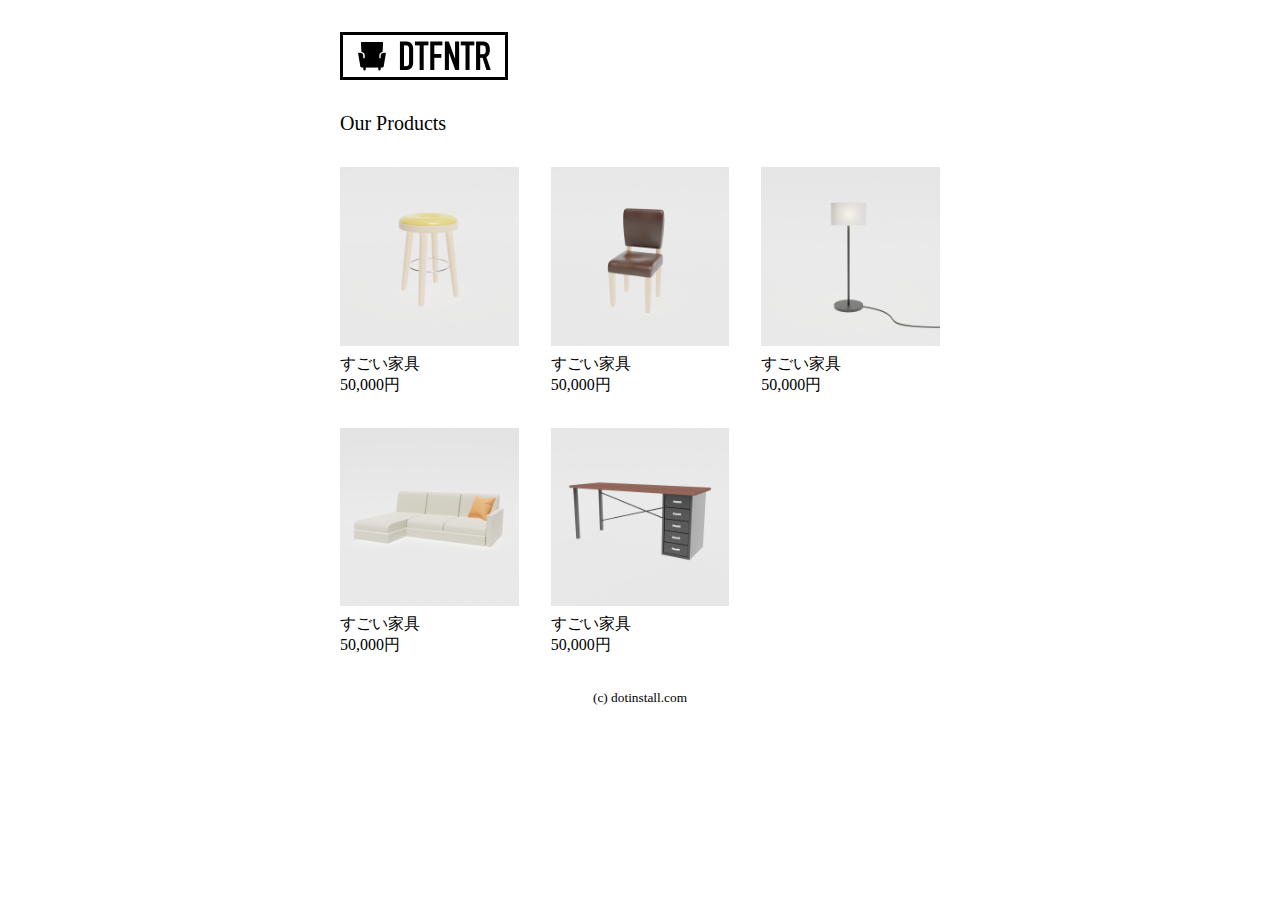
<file: index.html>
<!DOCTYPE html>
<html lang="ja">

<head>
  <meta charset="UTF-8">
  <meta http-equiv="X-UA-Compatible" content="IE=edge">
  <meta name="viewport" content="width=device-width, initial-scale=1.0">
  <title>DTFNTR - 目黒のアンティーク家具専門店</title>
  <link rel="icon" href="favicon.png">
  <link rel="stylesheet" href="style.css">
</head>

<body>
  <div class="container">
    <header>
      <h1>
        <img src="logo.png" alt="ロゴ" width="168" height="48">
      </h1>
    </header>

    <main>
      <div class="products">
        <h2>Our Products</h2>
        <ul>
          <li>
            <a href="product-1.html">
              <img src="product-1.png" alt="すごい家具" width="400" height="400">
              <h3>すごい家具</h3>
              <p>50,000円</p>
            </a>
          </li>
          <li>
            <a href="product-2.html">
              <img src="product-2.png" alt="すごい家具" width="400" height="400">
              <h3>すごい家具</h3>
              <p>50,000円</p>
            </a>
          </li>
          <li>
            <a href="product-3.html">
              <img src="product-3.png" alt="すごい家具" width="400" height="400">
              <h3>すごい家具</h3>
              <p>50,000円</p>
            </a>
          </li>
          <li>
            <a href="product-4.html">
              <img src="product-4.png" alt="すごい家具" width="400" height="400">
              <h3>すごい家具</h3>
              <p>50,000円</p>
            </a>
          </li>
          <li>
            <a href="product-5.html">
              <img src="product-5.png" alt="すごい家具" width="400" height="400">
              <h3>すごい家具</h3>
              <p>50,000円</p>
            </a>
          </li>
        </ul>
      </div>
    </main>

    <footer>
      <small>(c) dotinstall.com</small>
    </footer>
  </div>
</body>

</html>
</file>
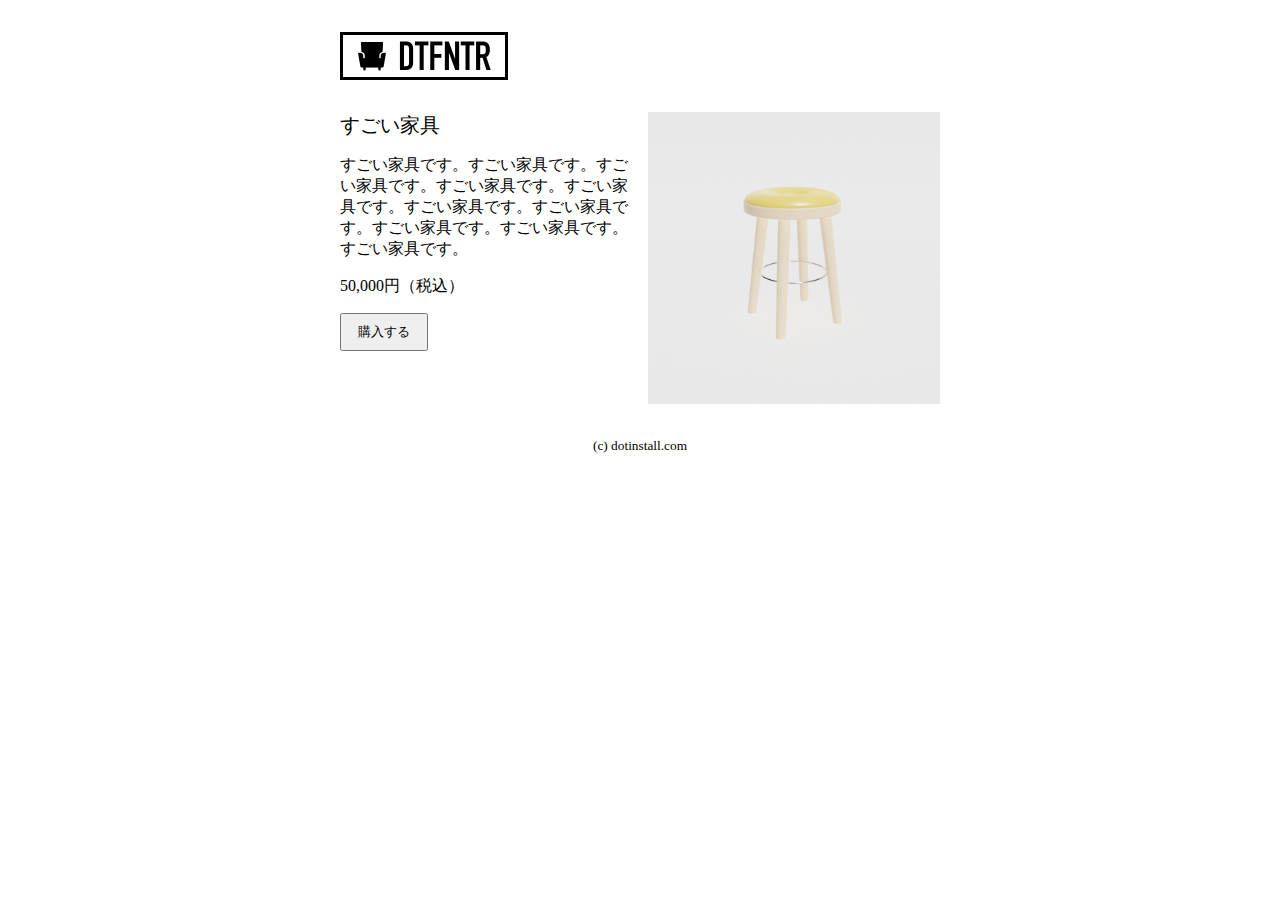
<file: product-1.html>
<!DOCTYPE html>
<html lang="ja">

<head>
  <meta charset="UTF-8">
  <meta http-equiv="X-UA-Compatible" content="IE=edge">
  <meta name="viewport" content="width=device-width, initial-scale=1.0">
  <title>すごい家具 | DTFNTR - 目黒のアンティーク家具専門店</title>
  <link rel="icon" href="favicon.png">
  <link rel="stylesheet" href="style.css">
</head>

<body>
  <div class="container">
    <header>
      <h1>
        <a href="index.html"><img src="logo.png" alt="ロゴ" width="168" height="48"></a>
      </h1>
    </header>

    <main>
      <div class="product">
        <div class="product_desc">
          <h2>すごい家具</h2>
          <p>すごい家具です。すごい家具です。すごい家具です。すごい家具です。すごい家具です。すごい家具です。すごい家具です。すごい家具です。すごい家具です。すごい家具です。</p>
          <p>50,000円（税込）</p>
          <button>購入する</button>
        </div>
        <div class="product_img">
          <img src="product-1.png" alt="すごい家具" width="400" height="400">
        </div>
      </div>
    </main>

    <footer>
      <small>(c) dotinstall.com</small>
    </footer>
  </div>
</body>

</html>
</file>
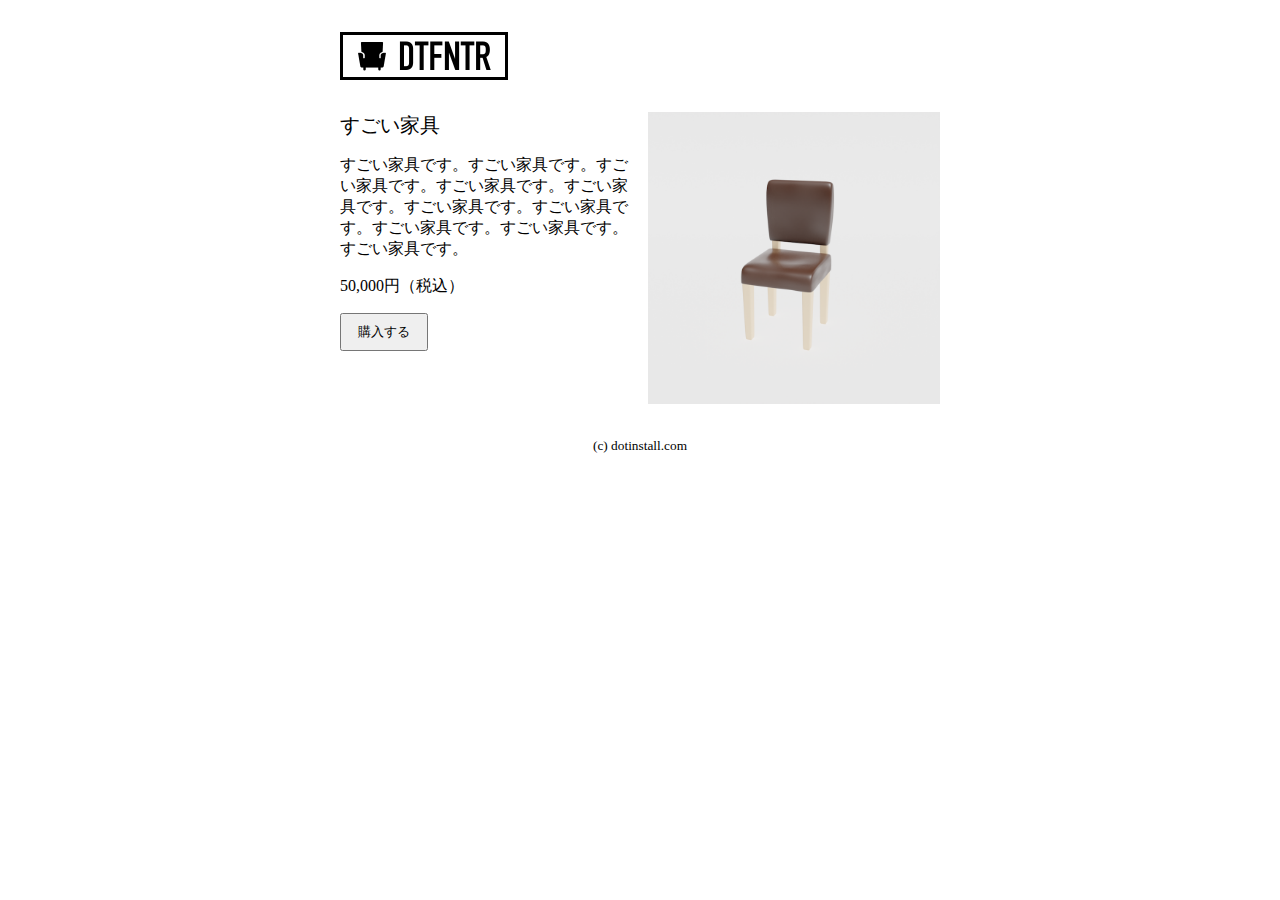
<file: product-2.html>
<!DOCTYPE html>
<html lang="ja">

<head>
  <meta charset="UTF-8">
  <meta http-equiv="X-UA-Compatible" content="IE=edge">
  <meta name="viewport" content="width=device-width, initial-scale=1.0">
  <title>すごい家具 | DTFNTR - 目黒のアンティーク家具専門店</title>
  <link rel="icon" href="favicon.png">
  <link rel="stylesheet" href="style.css">
</head>

<body>
  <div class="container">
    <header>
      <h1>
        <a href="index.html"><img src="logo.png" alt="ロゴ" width="168" height="48"></a>
      </h1>
    </header>

    <main>
      <div class="product">
        <div class="product_desc">
          <h2>すごい家具</h2>
          <p>すごい家具です。すごい家具です。すごい家具です。すごい家具です。すごい家具です。すごい家具です。すごい家具です。すごい家具です。すごい家具です。すごい家具です。</p>
          <p>50,000円（税込）</p>
          <button>購入する</button>
        </div>
        <div class="product_img">
          <img src="product-2.png" alt="すごい家具" width="400" height="400">
        </div>
      </div>
    </main>

    <footer>
      <small>(c) dotinstall.com</small>
    </footer>
  </div>
</body>

</html>
</file>
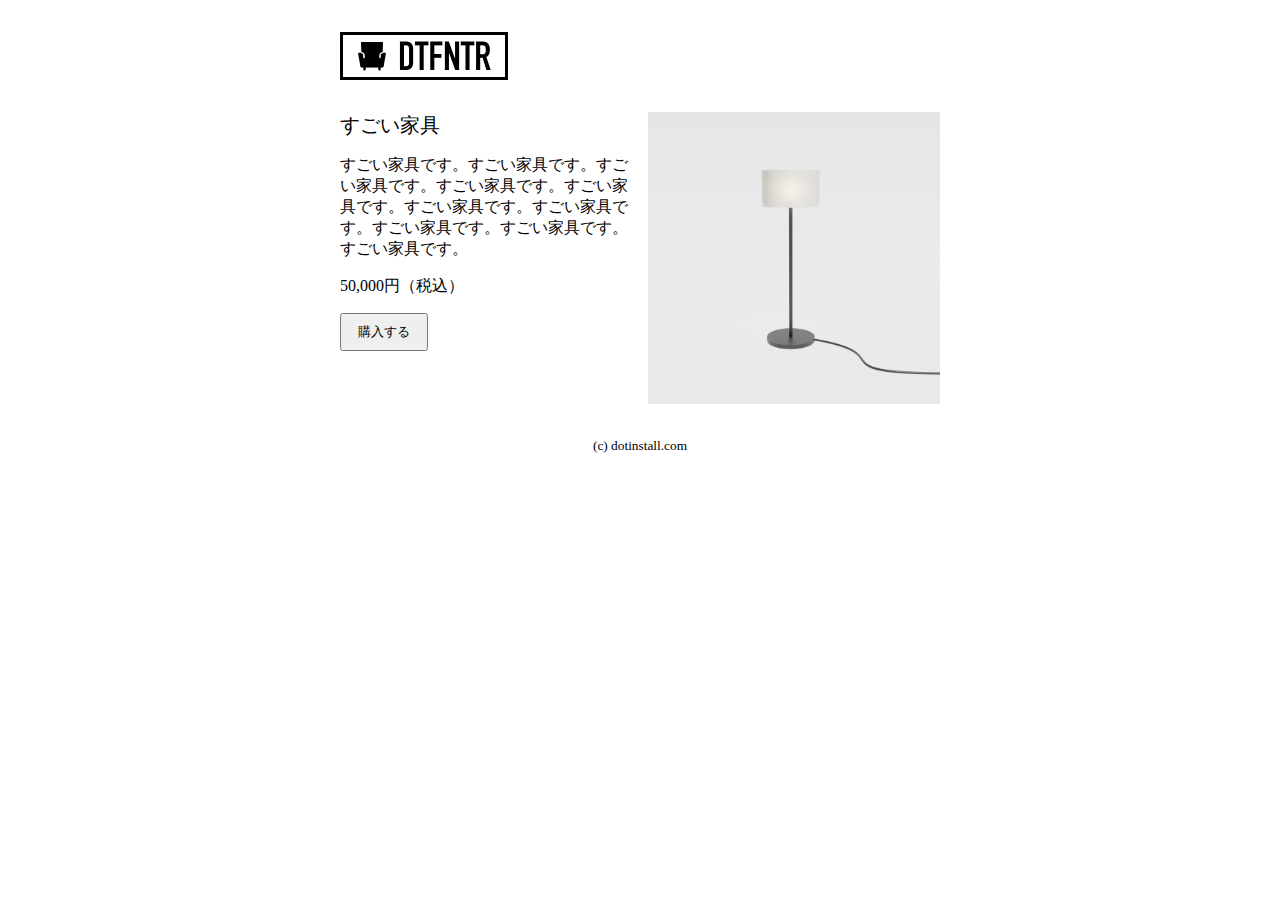
<file: product-3.html>
<!DOCTYPE html>
<html lang="ja">

<head>
  <meta charset="UTF-8">
  <meta http-equiv="X-UA-Compatible" content="IE=edge">
  <meta name="viewport" content="width=device-width, initial-scale=1.0">
  <title>すごい家具 | DTFNTR - 目黒のアンティーク家具専門店</title>
  <link rel="icon" href="favicon.png">
  <link rel="stylesheet" href="style.css">
</head>

<body>
  <div class="container">
    <header>
      <h1>
        <a href="index.html"><img src="logo.png" alt="ロゴ" width="168" height="48"></a>
      </h1>
    </header>

    <main>
      <div class="product">
        <div class="product_desc">
          <h2>すごい家具</h2>
          <p>すごい家具です。すごい家具です。すごい家具です。すごい家具です。すごい家具です。すごい家具です。すごい家具です。すごい家具です。すごい家具です。すごい家具です。</p>
          <p>50,000円（税込）</p>
          <button>購入する</button>
        </div>
        <div class="product_img">
          <img src="product-3.png" alt="すごい家具" width="400" height="400">
        </div>
      </div>
    </main>

    <footer>
      <small>(c) dotinstall.com</small>
    </footer>
  </div>
</body>

</html>
</file>
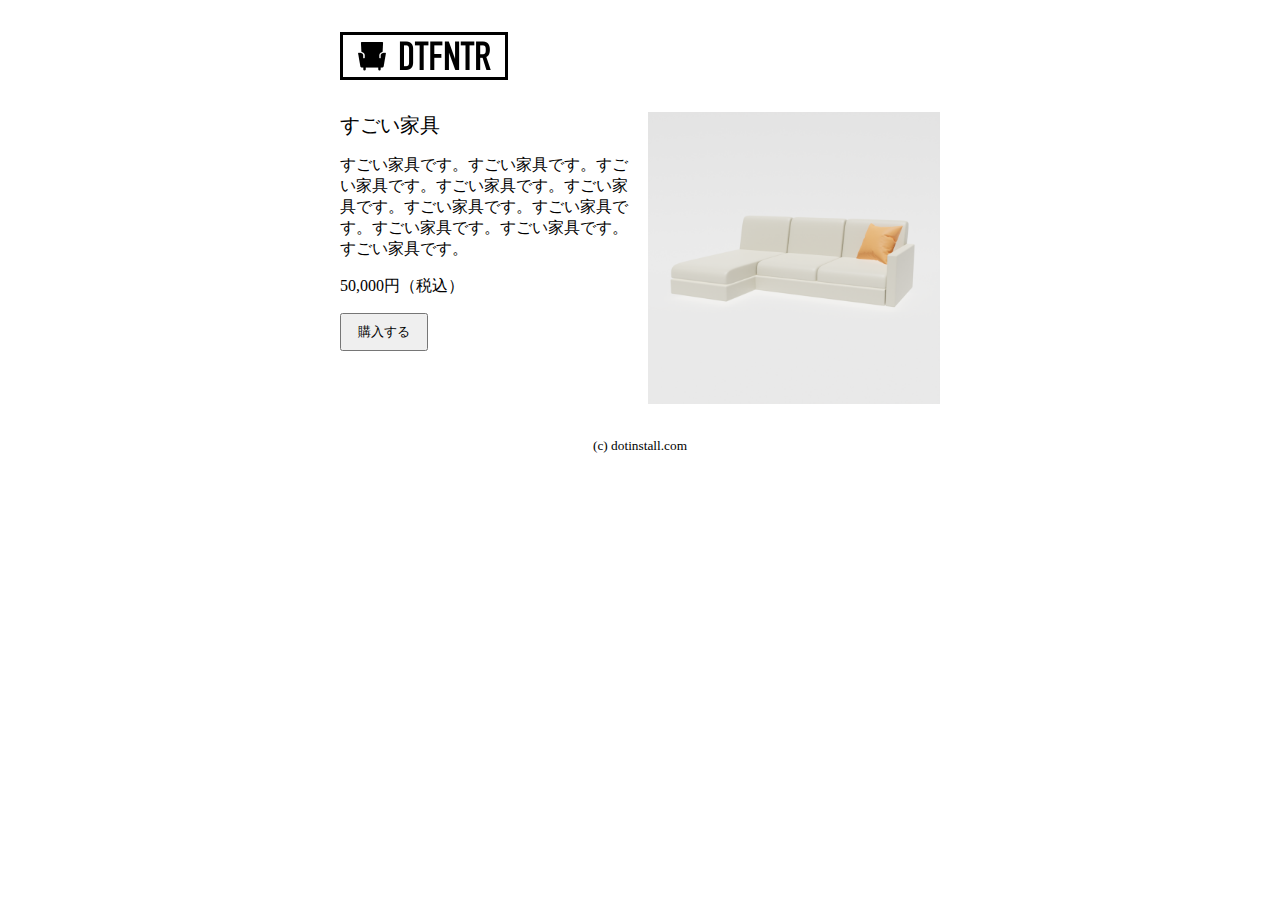
<file: product-4.html>
<!DOCTYPE html>
<html lang="ja">

<head>
  <meta charset="UTF-8">
  <meta http-equiv="X-UA-Compatible" content="IE=edge">
  <meta name="viewport" content="width=device-width, initial-scale=1.0">
  <title>すごい家具 | DTFNTR - 目黒のアンティーク家具専門店</title>
  <link rel="icon" href="favicon.png">
  <link rel="stylesheet" href="style.css">
</head>

<body>
  <div class="container">
    <header>
      <h1>
        <a href="index.html"><img src="logo.png" alt="ロゴ" width="168" height="48"></a>
      </h1>
    </header>

    <main>
      <div class="product">
        <div class="product_desc">
          <h2>すごい家具</h2>
          <p>すごい家具です。すごい家具です。すごい家具です。すごい家具です。すごい家具です。すごい家具です。すごい家具です。すごい家具です。すごい家具です。すごい家具です。</p>
          <p>50,000円（税込）</p>
          <button>購入する</button>
        </div>
        <div class="product_img">
          <img src="product-4.png" alt="すごい家具" width="400" height="400">
        </div>
      </div>
    </main>

    <footer>
      <small>(c) dotinstall.com</small>
    </footer>
  </div>
</body>

</html>
</file>
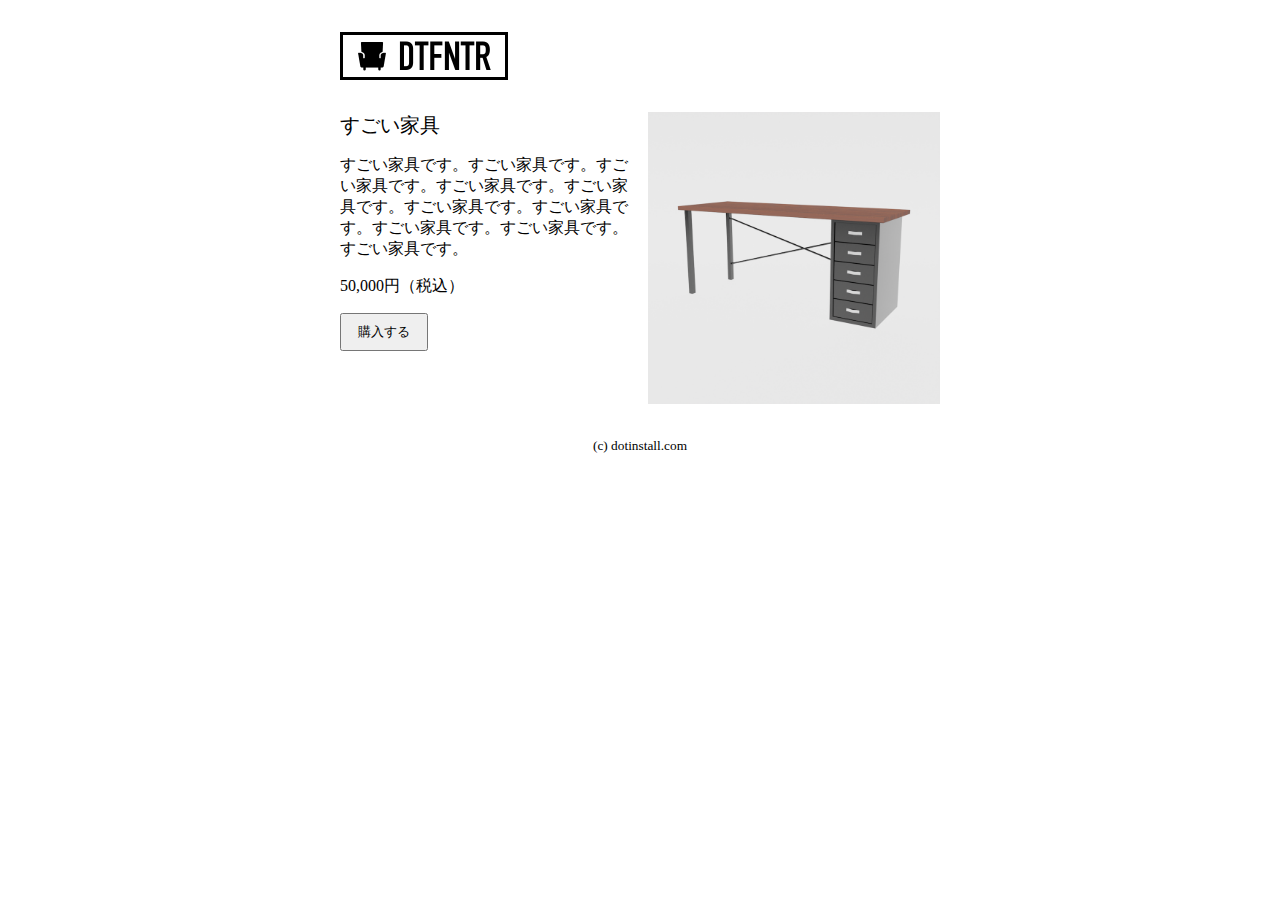
<file: product-5.html>
<!DOCTYPE html>
<html lang="ja">

<head>
  <meta charset="UTF-8">
  <meta http-equiv="X-UA-Compatible" content="IE=edge">
  <meta name="viewport" content="width=device-width, initial-scale=1.0">
  <title>すごい家具 | DTFNTR - 目黒のアンティーク家具専門店</title>
  <link rel="icon" href="favicon.png">
  <link rel="stylesheet" href="style.css">
</head>

<body>
  <div class="container">
    <header>
      <h1>
        <a href="index.html"><img src="logo.png" alt="ロゴ" width="168" height="48"></a>
      </h1>
    </header>

    <main>
      <div class="product">
        <div class="product_desc">
          <h2>すごい家具</h2>
          <p>すごい家具です。すごい家具です。すごい家具です。すごい家具です。すごい家具です。すごい家具です。すごい家具です。すごい家具です。すごい家具です。すごい家具です。</p>
          <p>50,000円（税込）</p>
          <button>購入する</button>
        </div>
        <div class="product_img">
          <img src="product-5.png" alt="すごい家具" width="400" height="400">
        </div>
      </div>
    </main>

    <footer>
      <small>(c) dotinstall.com</small>
    </footer>
  </div>
</body>

</html>
</file>
<file: style.css>
@charset "utf-8";

/* common */
body {
  margin: 0;
}

h1 {
  margin: 0;
}

h2 {
  margin: 0;
  font-weight: normal;
  font-size: 20px;
}

h3 {
  margin: 0;
  font-weight: normal;
  font-size: 16px;
}

p {
  margin: 0;
}

img {
  vertical-align: bottom;
}

.container {
  max-width: 600px;
  margin: 0 auto;
  width: calc(100% - 32px - 32px);
  box-sizing: border-box;
  padding: 32px 0;
}

a{
  text-decoration: none;
  color: inherit;
}

a:hover{
  opacity: .7;
}

/* products */
.products {
  margin-top: 32px;
}

.products ul {
  list-style: none;
  margin-top: 32px;
  padding: 0;
  display: flex;
  gap: 32px;
  flex-wrap: wrap;
}

.products li {
  width: calc((100% - 32px - 32px) / 3);
  box-sizing: border-box;
}

.products img {
  width: 100%;
  height: auto;
}

.products h3 {
  margin-top: 8px;
}

/* footer */
footer {
  margin-top: 32px;
  text-align: center;
}

/* 個別ページ */
.product {
  margin-top: 32px;
  display: flex;
  gap: 16px;
}

.product div{
  flex: 1;
}

.product_desc p {
  margin-top: 16px;
}

.product_img img{
  width: 100%;
  height: auto;
}

button {
  padding: 8px 16px;
  margin-top: 16px;
}
</file>
